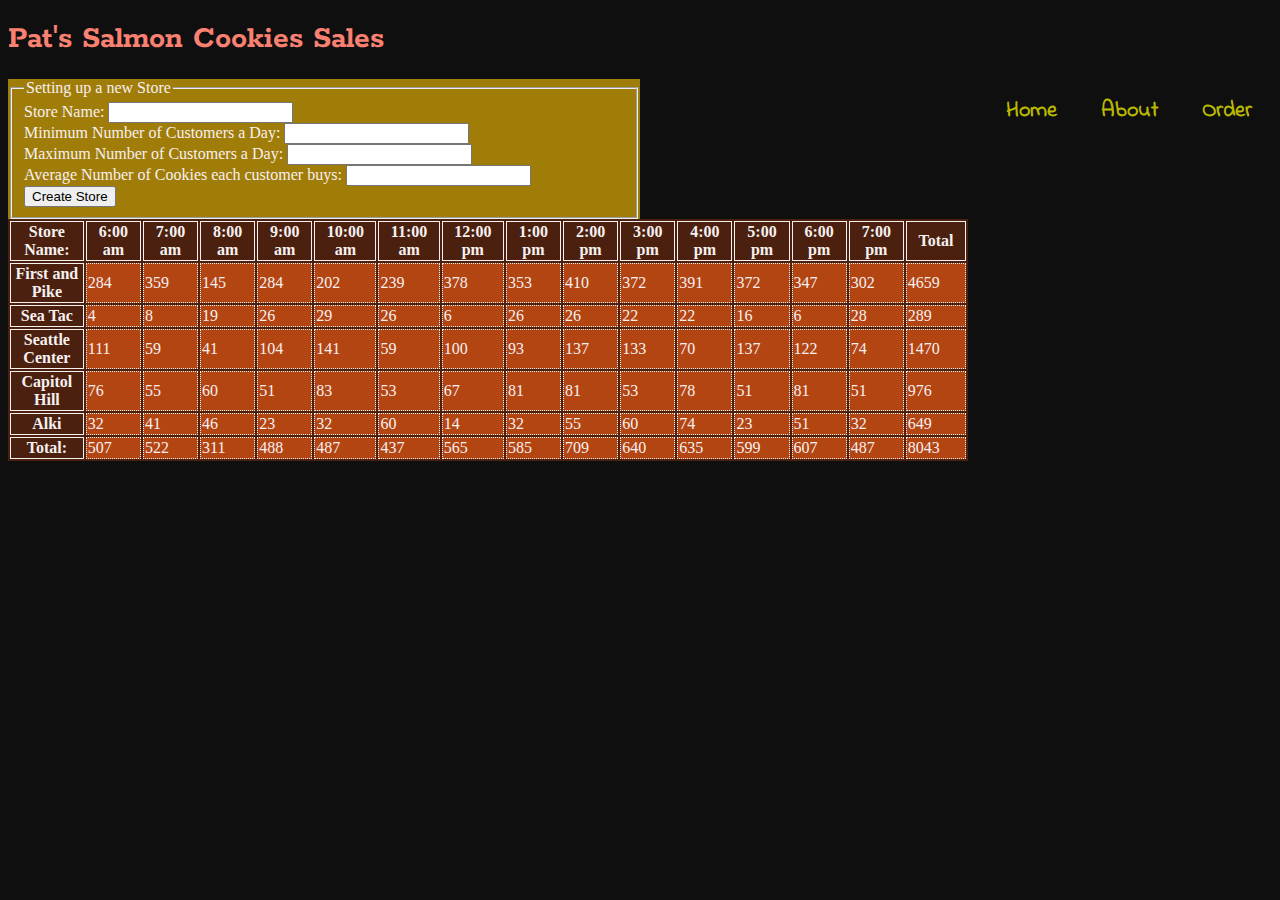
<file: sales.html>
<!DOCTYPE html>
<html>
<head>
  <meta charset="utf-8" />
  <meta http-equiv="X-UA-Compatible" content="IE=edge">
  <title>Salmon Cookies- Sales</title>
  <meta name="viewport" content="width=device-width, initial-scale=1">
  <link rel="stylesheet" type="text/css" media="screen" href="style.css" />
  <link href="https://fonts.googleapis.com/css?family=Indie+Flower|Roboto+Condensed|Rokkitt" rel="stylesheet">

</head>
<body>
  <h1>Pat's Salmon Cookies Sales</h1>

  <nav>
    <ul>
      <li><a href="index.html"> Home</a></li>
      <li><a href="about.html"> About</a></li>
      <li><a href="order.html"> Order</a></li>
    </ul>
  </nav>

  <form id = "newstoregenerator">
    <fieldset>
      <legend>Setting up a new Store</legend>
        <label for = "storename">Store Name: </label>
        <input name = "storename" type = "text"/>
        <br>
        <label for = "storemin">Minimum Number of Customers a Day: </label>
        <input name = "storemin" type = "number"/>
        <br>
        <label for = "storemax">Maximum Number of Customers a Day: </label>
        <input name = "storemax" type = "number"/>
        <br>
        <label for = "storeave">Average Number of Cookies each customer buys: </label>
        <input name = "storeave" type = "number"/>
        <br>
        <button type = "submit">Create Store</button>
    </fieldset>
  </form>

  <table>
    <thead id = "tablehead"></thead>
    <tbody id = "tabledetails"></tbody>
    <tfoot id = "tablefoot"></tfoot>
</table>
  <script src="app.js"></script>
  </body>
</html>
</file>
<file: style.css>
/*table cell formats, like lines*/
th {
  border-width: 1px;
  border-style: solid;
  width: 200px;
  /* background-color: red; */
}

html{
  background: rgb(15, 15, 15);
  color: rgb(247, 240, 240);
}

form {
  background: rgb(160, 125, 9);
  width: 50%;
}

/*data in table*/
td {
  border-style: dotted;
  border-width: 1px;
  width: 200px;
  background-color: rgb(179, 69, 19);
}

/*table header*/
table {
  width: 960px;
  table-layout: auto;
  column-width: 150px;
  background-color: rgb(75, 32, 15);
}

/*links between the pages*/
nav {
  float: right;
}

/*links between the pages*/
nav li {
  display: inline-block;
  font-family: 'Indie Flower', cursive;
  font-size: 22px;
  Font-weight: bold;
  margin-left: 20px;
}

/*links between the pages*/
li a {
  text-decoration: none;
  color: rgb(185, 185, 0);
}

/*to remove the bullets for the address and hours*/
.addressAndHours {
  width: 200px;
  list-style-type: none;
}

h1 {
  font-family: 'Rokkitt', serif;
  color: salmon;
}

h3 {
  font-family: 'Roboto Condensed', sans-serif;
  color: rgb(11, 100, 3);
}

ul li {
  display: inline-block;
  margin-right: 20px;
}

#aboutparagraph {
  width: 960px;
}
</file>
